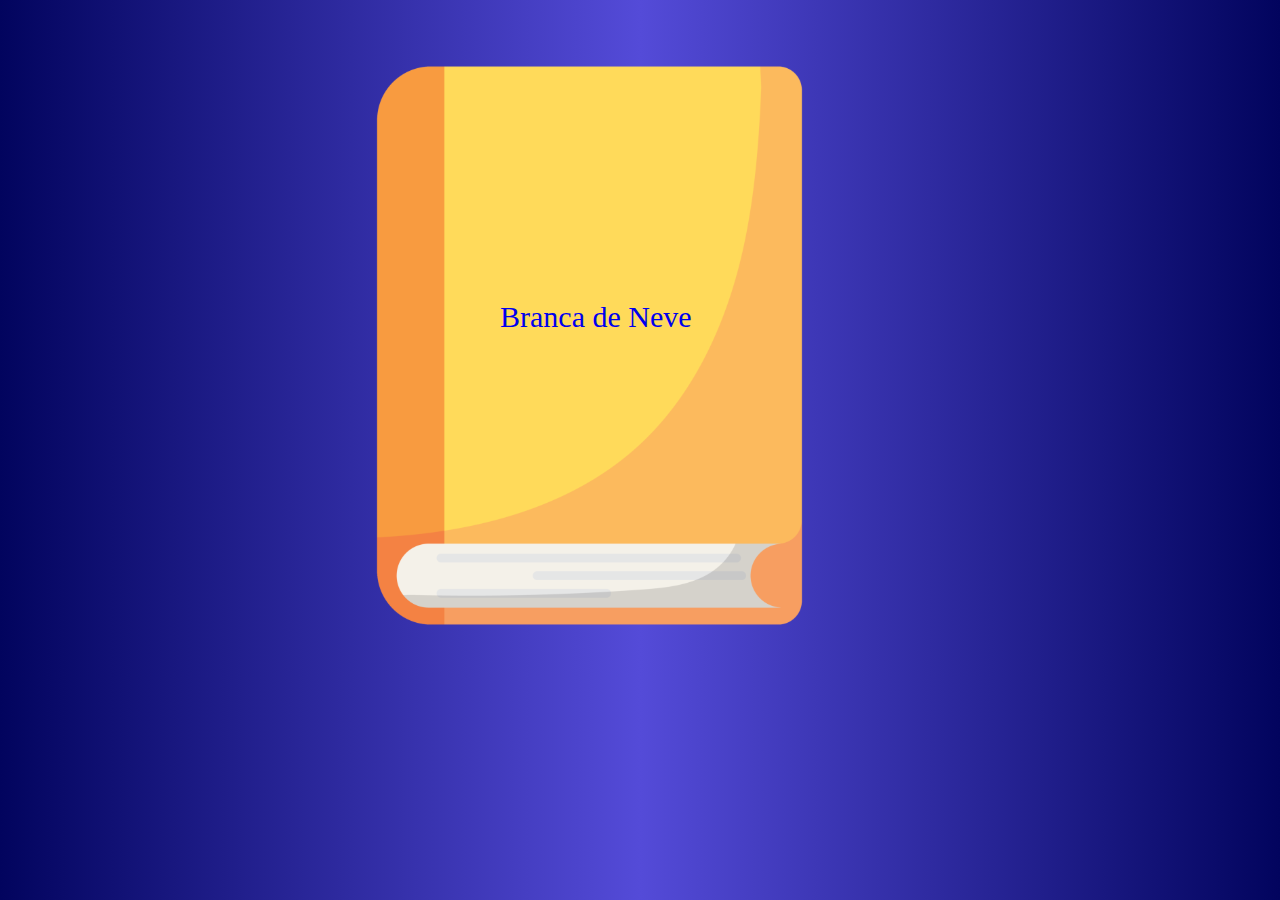
<file: index.html>
<!DOCTYPE html>
<html lang="en">
<head>
    <meta charset="UTF-8">
    <meta name="viewport" content="width=device-width, initial-scale=1.0">
    <title>Histórias</title>
    <link rel="stylesheet" href="css/arq.css">
    <link rel="icon" href="img/golden-apple.png">
</head>
<body>
        <div class="book">
            <a href="history.html" target="_self"><p>Branca de Neve</p></a>
            <img src="img/book 1.svg" alt="">
        </div>
</body>
</html>
</file>
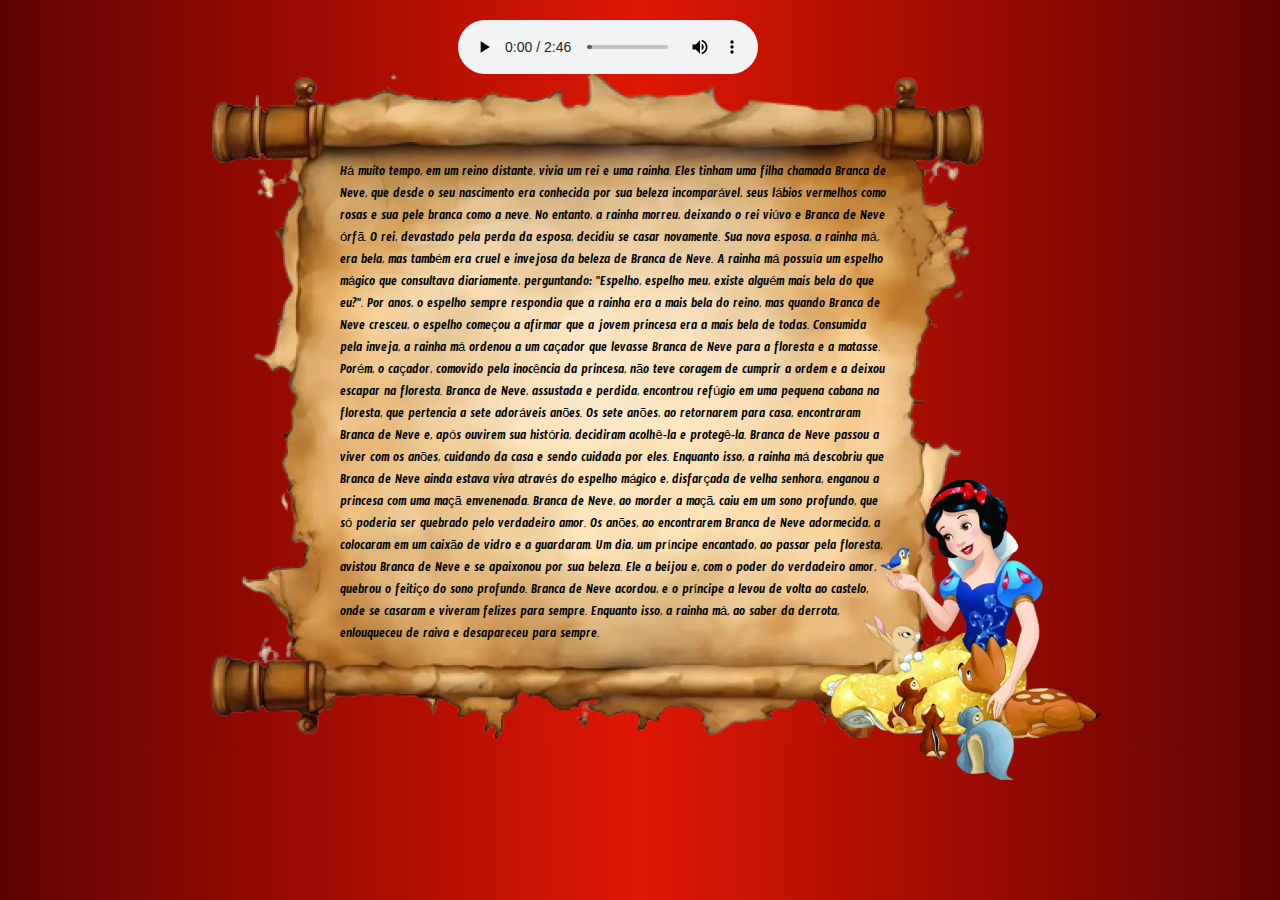
<file: history.html>
<!DOCTYPE html>
<html lang="en">
<head>
    <meta charset="UTF-8">
    <meta name="viewport" content="width=device-width, initial-scale=1.0">
    <title>História da Branca de Neve</title>
    <link rel="stylesheet" href="css/style.css">
    <link rel="icon" href="img/golden-apple.png">
</head>
<body>
    <div class="audio-controls">
        <audio id="audio-player" controls>
            <source src="historia.mp3" type="audio/mpeg">
            Your browser does not support the audio element.
        </audio>
    </div>
    <div class="story"></div>
    <div class="text">
        <p id="story-text">
            Há muito tempo, em um reino distante, vivia um rei e uma rainha. Eles tinham uma filha chamada Branca de Neve, que desde o seu nascimento era conhecida por sua beleza incomparável, seus lábios vermelhos como rosas e sua pele branca como a neve. No entanto, a rainha morreu, deixando o rei viúvo e Branca de Neve órfã.
    
            O rei, devastado pela perda da esposa, decidiu se casar novamente. Sua nova esposa, a rainha má, era bela, mas também era cruel e invejosa da beleza de Branca de Neve. A rainha má possuía um espelho mágico que consultava diariamente, perguntando: "Espelho, espelho meu, existe alguém mais bela do que eu?". Por anos, o espelho sempre respondia que a rainha era a mais bela do reino, mas quando Branca de Neve cresceu, o espelho começou a afirmar que a jovem princesa era a mais bela de todas.
            
            Consumida pela inveja, a rainha má ordenou a um caçador que levasse Branca de Neve para a floresta e a matasse. Porém, o caçador, comovido pela inocência da princesa, não teve coragem de cumprir a ordem e a deixou escapar na floresta. Branca de Neve, assustada e perdida, encontrou refúgio em uma pequena cabana na floresta, que pertencia a sete adoráveis anões.
            
            Os sete anões, ao retornarem para casa, encontraram Branca de Neve e, após ouvirem sua história, decidiram acolhê-la e protegê-la. Branca de Neve passou a viver com os anões, cuidando da casa e sendo cuidada por eles.
            
            Enquanto isso, a rainha má descobriu que Branca de Neve ainda estava viva através do espelho mágico e, disfarçada de velha senhora, enganou a princesa com uma maçã envenenada. Branca de Neve, ao morder a maçã, caiu em um sono profundo, que só poderia ser quebrado pelo verdadeiro amor.
            
            Os anões, ao encontrarem Branca de Neve adormecida, a colocaram em um caixão de vidro e a guardaram. Um dia, um príncipe encantado, ao passar pela floresta, avistou Branca de Neve e se apaixonou por sua beleza. Ele a beijou e, com o poder do verdadeiro amor, quebrou o feitiço do sono profundo.
            
            Branca de Neve acordou, e o príncipe a levou de volta ao castelo, onde se casaram e viveram felizes para sempre. Enquanto isso, a rainha má, ao saber da derrota, enlouqueceu de raiva e desapareceu para sempre.
        </p>
    </div>
    <img src="img/snow-white.png" alt="">
    <script src="js/script.js"></script>
</body>
</html>
</file>
<file: css/arq.css>
*{
    padding: 0%;
    margin: 0%;
    box-sizing: border-box;
}

body{
    background: linear-gradient(90deg,#02045e, #544bd8, #02045e);
}

a p{
    font-size: 30px;
    position: absolute;
    top: 300px;
    left: 500px;
}

.book img{
    margin-top: 20px;
    margin-left: 320px;
}
</file>
<file: css/style.css>
@import url('https://fonts.googleapis.com/css2?family=Fira+Sans+Condensed:ital,wght@0,100;0,200;0,300;0,400;0,500;0,600;0,700;0,800;0,900;1,100;1,200;1,300;1,400;1,500;1,600;1,700;1,800;1,900&family=Fjord+One&family=Poppins:ital,wght@0,100;0,200;0,300;0,400;0,500;0,600;0,700;0,800;0,900;1,100;1,200;1,300;1,400;1,500;1,600;1,700;1,800;1,900&family=Quicksand:wght@300..700&family=Raleway:ital,wght@0,100..900;1,100..900&family=Timmana&family=Varela+Round&display=swap');

body{
    background: linear-gradient(90deg,#5e0202, #df1604, #5e0202);
}

.story {
    width: 810px;
    height: 730px;
    margin-top: -70px;
    margin-left: 180px;
    background-image: url(/img/paper.png);
}

.text p{
    position: absolute;
    top: 150px;
    left: 340px;
    width: 550px;
    height: 600px;
    font-size: 13px;
    font-family: "Timmana", sans-serif;
}

#story-text span {
    transition: color 0.3s ease;
}

.audio-controls {
    margin-top: 20px;
    margin-left: 450px;
}

img{
    width: 300px;
    height: 300px;
    position: absolute;
    top: 480px;
    left: 810px;
}
</file>
